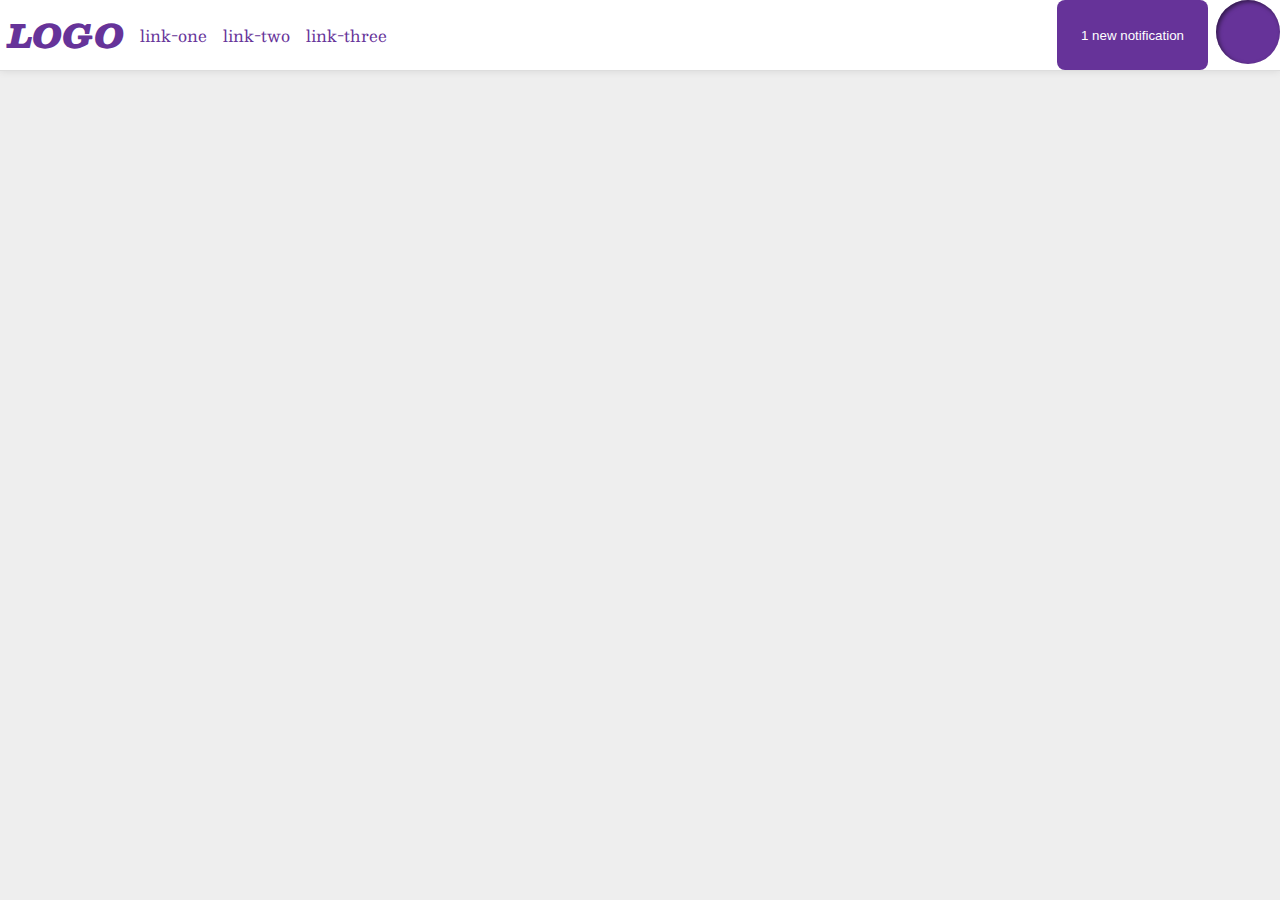
<file: flex/03-flex-header-2/index.html>
<!DOCTYPE html>
<html lang="en">
  <head>
    <meta charset="UTF-8">
    <meta http-equiv="X-UA-Compatible" content="IE=edge">
    <meta name="viewport" content="width=device-width, initial-scale=1.0">
    <title>Flex Header 2</title>
    <link rel="stylesheet" href="style.css">
  </head>
  <body>
    <div class="header">
        <div id="header-left-side-stuff">
          <div class="logo">
            LOGO
          </div>
        
      <ul class="links">
        <li><a href="google.com">link-one</a></li>
        <li><a href="google.com">link-two</a></li>
        <li><a href="google.com">link-three</a></li>
      </ul>
        </div>  
      <div id="header-right-side-stuff">
        <button class="notifications">
          1 new notification
        </button>
        
        <div class="profile-image"></div>
    </div>
    </div>
  </body>
</html>
</file>
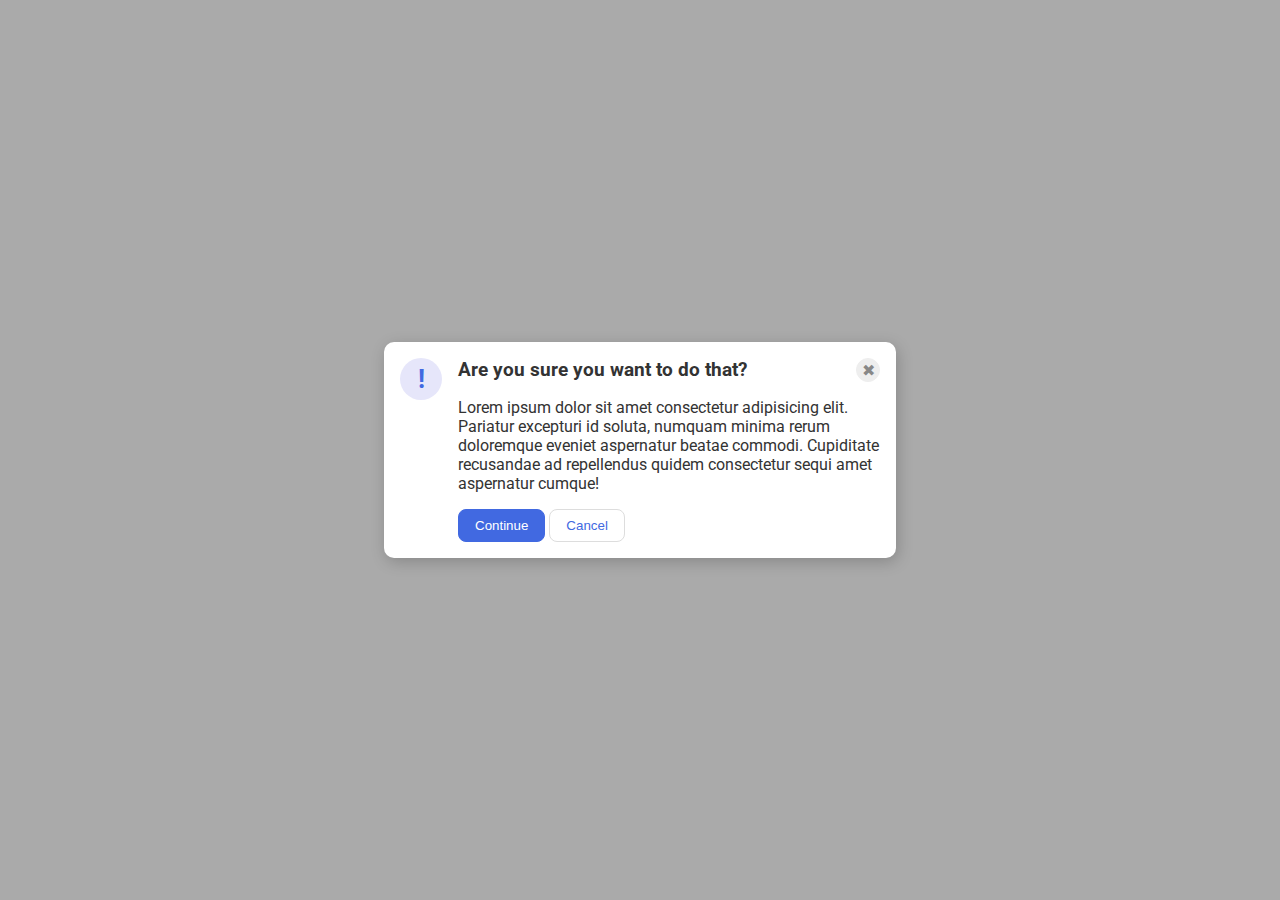
<file: flex/05-flex-modal/index.html>
<!DOCTYPE html>
<html lang="en">
  <head>
    <meta charset="UTF-8">
    <meta http-equiv="X-UA-Compatible" content="IE=edge">
    <meta name="viewport" content="width=device-width, initial-scale=1.0">
    <link rel="stylesheet" href="style.css">
    <title>Modal</title>
  </head>
  <body>
    <div class="modal">
      <div class="icon-box">
        <div class="icon">!</div>
      </div>
      <div class="not-icon">
        <div class="top-row">
          <div class="header">Are you sure you want to do that?</div>
            
          <div class="close-button-container">
            <button class="close-button">✖</button>
          </div>
        </div>

        <div class="text">Lorem ipsum dolor sit amet consectetur adipisicing elit. Pariatur excepturi id soluta, numquam minima rerum doloremque eveniet aspernatur beatae commodi. Cupiditate recusandae ad repellendus quidem consectetur sequi amet aspernatur cumque!</div>

        <button class="continue">Continue</button>
        <button class="cancel">Cancel</button>
        </div>
      </div>
    </div>
  </body>
</html>
</file>
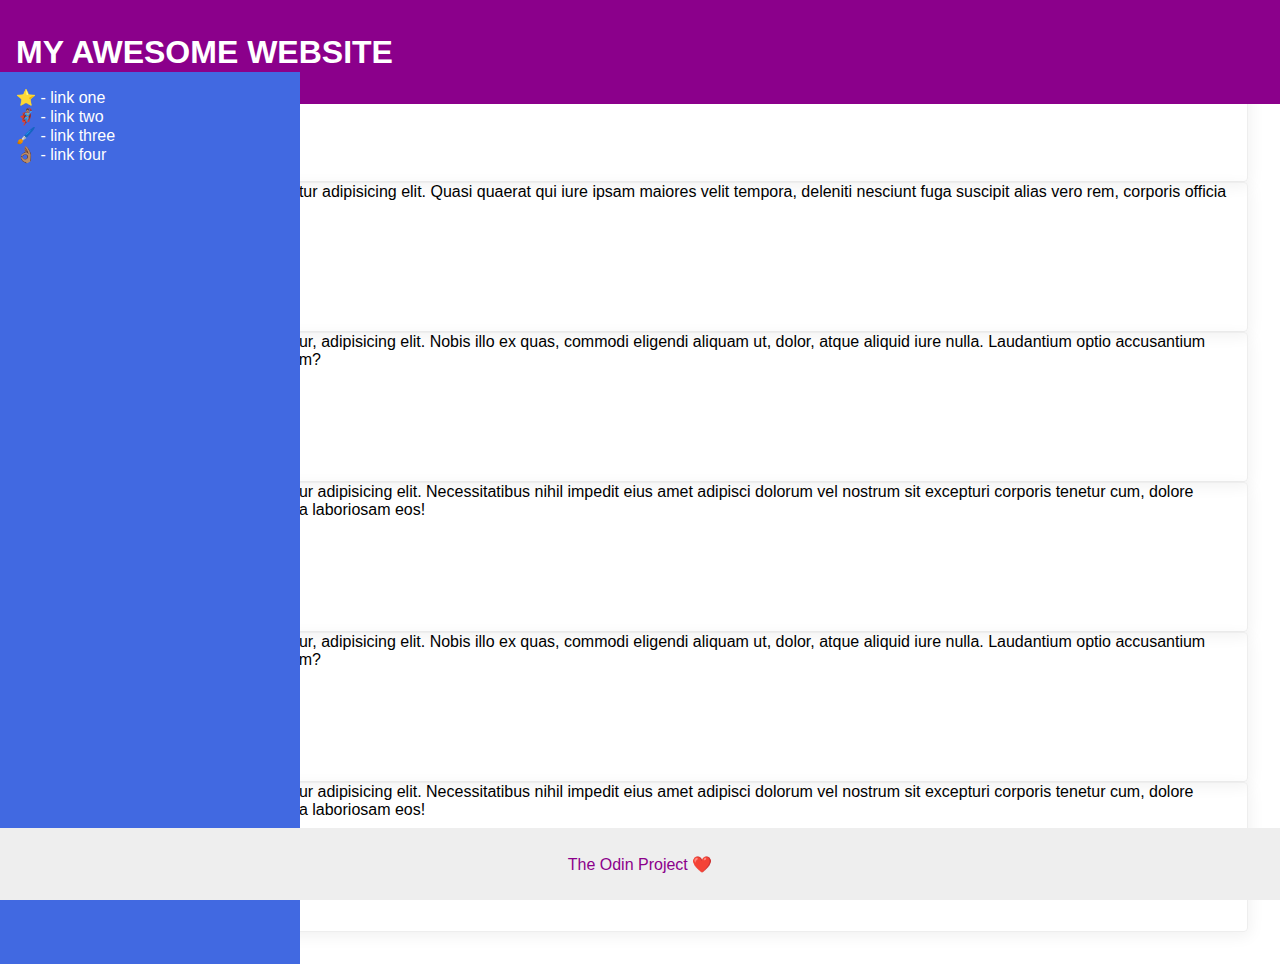
<file: flex/07-flex-layout-2/index.html>
<!DOCTYPE html>
<html lang="en">
  <head>
    <meta charset="UTF-8">
    <meta http-equiv="X-UA-Compatible" content="IE=edge">
    <meta name="viewport" content="width=device-width, initial-scale=1.0">
    <title>The Holy Grail</title>
    <link rel="stylesheet" href="style.css">
  </head>
  <body>
    <div class="header">
      MY AWESOME WEBSITE
    </div>
    
    <!-- allright, I nailed the 'gotta make these containers' part of this assignment -->
    <div class="mid">
      <div class="sidebar">
        <ul>
          <li><a href="#">⭐ - link one</a></li>
          <li><a href="#">🦸🏽‍♂️ - link two</a></li>
          <li><a href="#">🖌️ - link three</a></li>
          <li><a href="#">👌🏽 - link four</a></li>
        </ul>
      </div>

      <div class="card-container">
        <div class="card">Lorem ipsum dolor sit amet consectetur adipisicing elit. Tempora, eveniet? Dolorem dignissimos maiores non delectus possimus dolor nulla repudiandae vitae provident quae, obcaecati ipsam unde impedit corrupti veritatis minima porro?</div>
        <div class="card">Lorem ipsum dolor sit, amet consectetur adipisicing elit. Quasi quaerat qui iure ipsam maiores velit tempora, deleniti nesciunt fuga suscipit alias vero rem, corporis officia totam saepe excepturi odit ea.</div>
        <div class="card">Lorem ipsum dolor sit amet consectetur, adipisicing elit. Nobis illo ex quas, commodi eligendi aliquam ut, dolor, atque aliquid iure nulla. Laudantium optio accusantium quaerat fugiat, natus officia esse autem?</div>
        <div class="card">Lorem ipsum dolor sit amet consectetur adipisicing elit. Necessitatibus nihil impedit eius amet adipisci dolorum vel nostrum sit excepturi corporis tenetur cum, dolore incidunt blanditiis. Unde earum minima laboriosam eos!</div>
        <div class="card">Lorem ipsum dolor sit amet consectetur, adipisicing elit. Nobis illo ex quas, commodi eligendi aliquam ut, dolor, atque aliquid iure nulla. Laudantium optio accusantium quaerat fugiat, natus officia esse autem?</div>
        <div class="card">Lorem ipsum dolor sit amet consectetur adipisicing elit. Necessitatibus nihil impedit eius amet adipisci dolorum vel nostrum sit excepturi corporis tenetur cum, dolore incidunt blanditiis. Unde earum minima laboriosam eos!</div>
      </div>
  </div>
    <div class="footer">
      The Odin Project ❤️
    </div>
  </body>
</html>
</file>
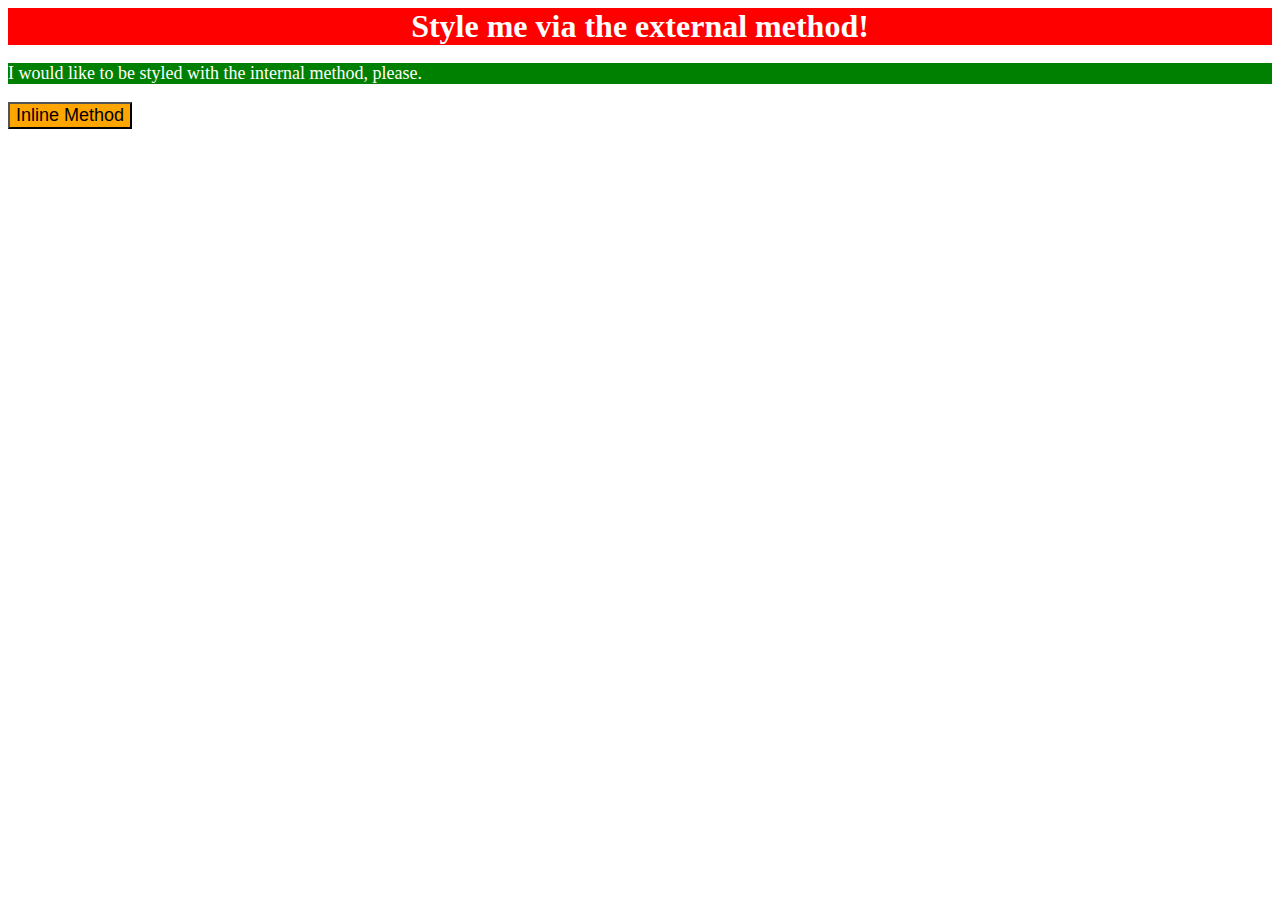
<file: foundations/01-css-methods/index.html>
<!DOCTYPE html>
<html lang="en">
  <head>
    <meta charset="UTF-8">
    <meta http-equiv="X-UA-Compatible" content="IE=edge">
    <meta name="viewport" content="width=device-width, initial-scale=1.0">
    <title>Methods for Adding CSS</title>


    <!-- external method -->
    <link rel="stylesheet" href="answers.css" />

    <!-- internal method -->
    <style>
      p {
        background-color: green;
        color: white;
        font-size: 18px;
      }
    </style>
  </head>
  <body>
    <div>Style me via the external method!</div>
    <p>I would like to be styled with the internal method, please.</p>

    <!-- inline method -->
    <button style="background-color: orange;font-size: 18px;">Inline Method</button>
  </body>
</html>
</file>
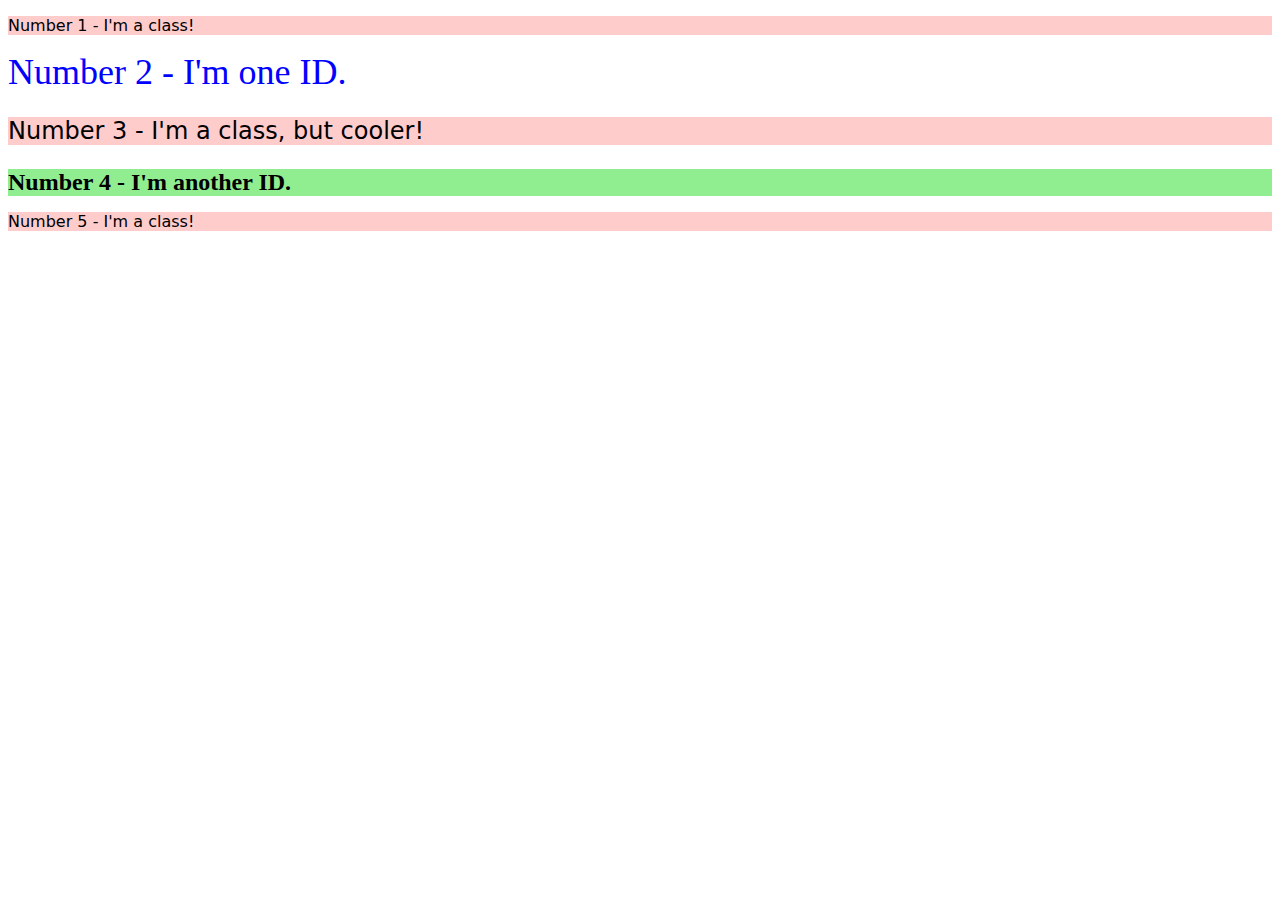
<file: foundations/02-class-id-selectors/index.html>
<!DOCTYPE html>
<html lang="en">
  <head>
    <meta charset="UTF-8">
    <meta http-equiv="X-UA-Compatible" content="IE=edge">
    <meta name="viewport" content="width=device-width, initial-scale=1.0">
    <title>Class and ID Selectors</title>
    <link rel="stylesheet" href="style.css">
  </head>
  <body>
    <p class="odd">Number 1 - I'm a class!</p>
    <div id="two">Number 2 - I'm one ID.</div>
    <p class="odd" id="three"> Number 3 - I'm a class, but cooler!</p>
    <div id="four">Number 4 - I'm another ID.</div>
    <p class="odd">Number 5 - I'm a class!</p>
  </body>
</html>
</file>
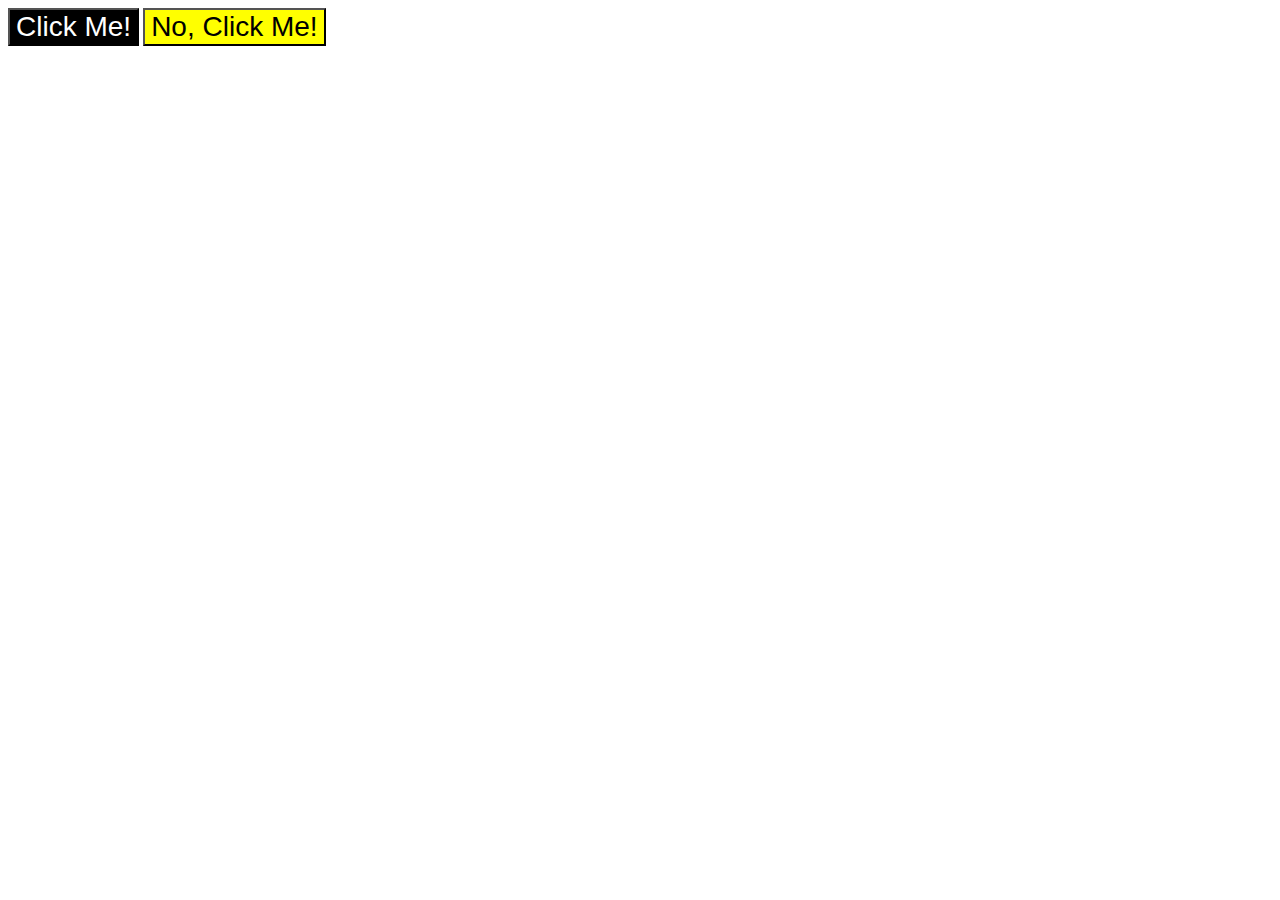
<file: foundations/03-grouping-selectors/index.html>
<!DOCTYPE html>
<html lang="en">
  <head>
    <meta charset="UTF-8">
    <meta http-equiv="X-UA-Compatible" content="IE=edge">
    <meta name="viewport" content="width=device-width, initial-scale=1.0">
    <title>Grouping Selectors</title>
    <link rel="stylesheet" href="style.css">
  </head>
  <body>
    <button class="first-button">Click Me!</button>
    <button class="second-button">No, Click Me!</button>
  </body>
</html>
</file>
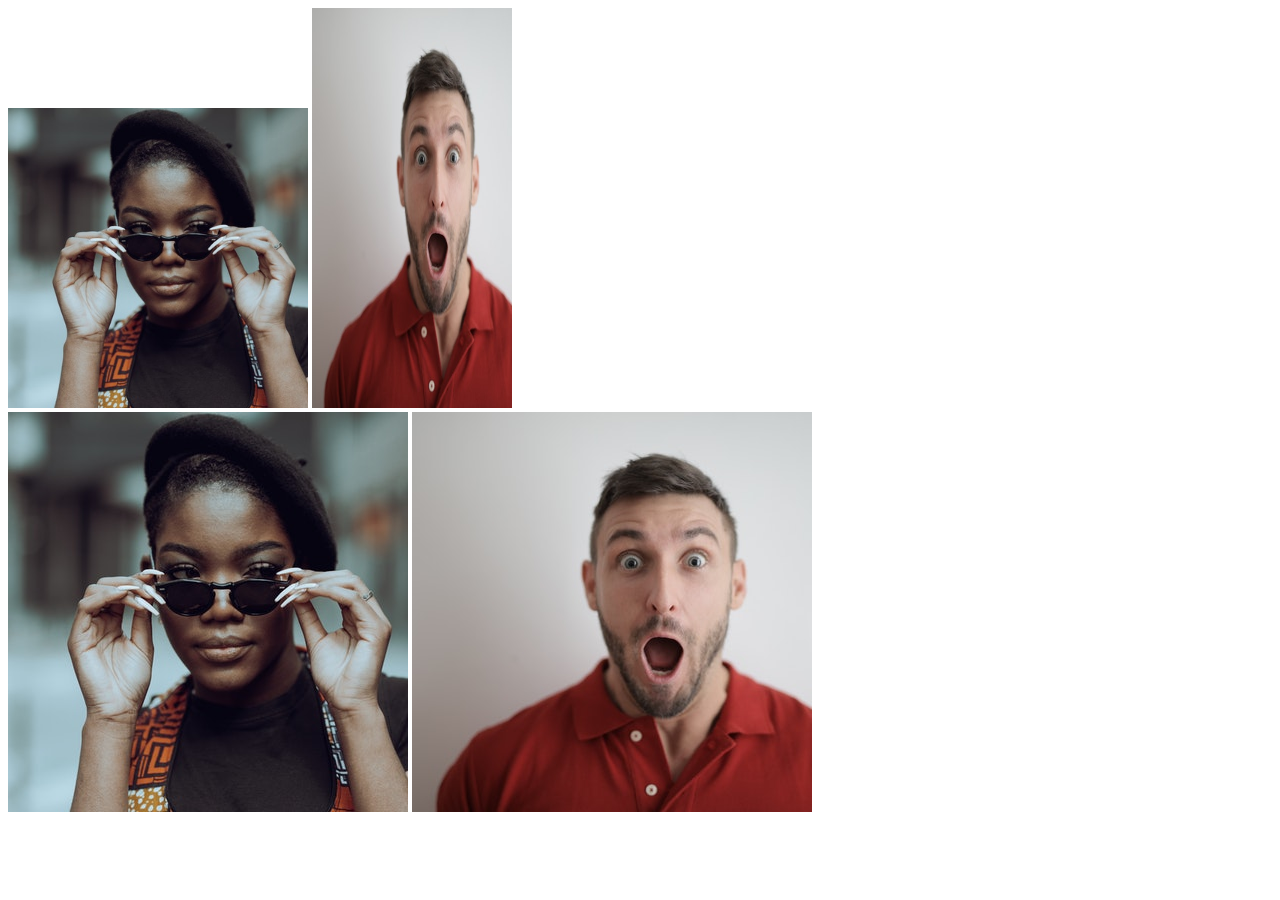
<file: foundations/04-chaining-selectors/index.html>
<!DOCTYPE html>
<html lang="en">
  <head>
    <meta charset="UTF-8">
    <meta http-equiv="X-UA-Compatible" content="IE=edge">
    <meta name="viewport" content="width=device-width, initial-scale=1.0">
    <title>Chaining Selectors</title>
    <link rel="stylesheet" href="style.css">
  </head>
  <body>
    <!-- Check image source path. Review Foundations lesson - Links and Images -->
    <!-- Use the classes BELOW this line -->
    <div>
      <img class="avatar proportioned" src="images/pexels-katho-mutodo-8434791.jpg" alt="Woman with glasses">
      <img class="avatar distorted" src="images/pexels-andrea-piacquadio-3777931.jpg" alt="Man with surprised expression">
    </div>
    <!-- Use the classes ABOVE this line -->
    <div>
      <img class="original proportioned" src="images/pexels-katho-mutodo-8434791.jpg" alt="Woman with glasses">
      <img class="original distorted" src="images/pexels-andrea-piacquadio-3777931.jpg" alt="Man with surprised expression">
    </div>
  </body>
</html>
</file>
<file: flex/03-flex-header-2/style.css>
/* this is some magical font-importing.  
you'll learn about it later. */
@import url('https://fonts.googleapis.com/css2?family=Besley:ital,wght@0,400;1,900&display=swap');

body {
  margin: 0;
  background: #eee;
  font-family: Besley, serif;
}

.header {
  background: white;
  border-bottom: 1px solid #ddd;
  box-shadow: 0 0 8px rgba(0,0,0,.1);
  display:flex;
  justify-content: space-between;
  /* align-items: center; */
  gap:8px;

  
}

#header-right-side-stuff {
  display:flex;
  justify-self: right;
  gap:8px;

}
#header-left-side-stuff {
  display:flex;
  flex-direction:row;
  align-items: center;


}

.profile-image {
  background: rebeccapurple;
  box-shadow: inset 2px 2px 4px rgba(0,0,0,.5);
  border-radius: 50%;
  width: 48px;
  height: 48px;
  padding: 8px;

}

.logo {
  color: rebeccapurple;
  font-size: 32px;
  font-weight: 900;
  font-style: italic;
  justify-content:left;
  padding:8px;

  

}

button {
  border: none;
  border-radius: 8px;
  background: rebeccapurple;
  color: white;
  padding: 8px 24px;
}

a {
  /* this removes the line under our links */
  text-decoration: none;
  color: rebeccapurple;
  padding:8px;
}

ul {
  list-style-type: none;
  display:flex;
  flex-direction: row;
  justify-content: space-between;
  padding:0px;




}
</file>
<file: flex/05-flex-modal/style.css>
@import url('https://fonts.googleapis.com/css2?family=Roboto:wght@400;700&display=swap');

html, body {
  height: 100%;
}

body {
  font-family: Roboto, sans-serif;
  margin: 0;
  background: #aaa;
  color: #333;
  /* I'll give you this one for free lol */
  display: flex;
  align-items: center;
  justify-content: center;
}

/* outermost layer */
.modal {
  background: white;
  width: 480px;
  border-radius: 10px;
  box-shadow: 2px 4px 16px rgba(0,0,0,.2);
  display: flex;
  flex-direction: row;
  padding:16px;
}

/* next layer deep */
.icon-box {
  display: flex;
  justify-content: center;
  align-items: top;
  padding-right: 16px;
}
.icon {
  color: royalblue;
  font-size: 26px;
  font-weight: 700;
  background: lavender;
  width: 42px;
  height: 42px;
  border-radius: 50%;
  display: flex;
  align-items: center;
  justify-content: center;
 
}


/* deeper into not-icon div */
.top-row {
  display:flex;
  flex-direction: row;
  justify-content: space-between;
  
}

.header {
  font-weight: bold;
  font-size: larger;

}

.close-button {
  background: #eee;
  border-radius: 50%;
  color: #888;
  font-weight: 400;
  font-size: 16px;
  height: 24px;
  width: 24px;
  display: flex;
  align-items: center;
  justify-content: center;
  border: 1px solid #eee;
  padding: 0;
}

/* the text and the buttons div */

.text-container{
  
}

.text {
  margin-top: 16px;
  margin-bottom: 16px;
  font-size: medium;
}
button {
  cursor: pointer;
  padding: 8px 16px;
  border-radius: 8px;
}

button.continue {
  background: royalblue;
  border: 1px solid royalblue;
  color: white;
}

button.cancel {
  background: white;
  border: 1px solid #ddd;
  color: royalblue;
}
</file>
<file: flex/07-flex-layout-2/style.css>
body {
  font-family: -apple-system, BlinkMacSystemFont, 'Segoe UI', Roboto, Oxygen, Ubuntu, Cantarell, 'Open Sans', 'Helvetica Neue', sans-serif;
  margin: 0;
  min-height: 100vh;
  display:flex;    /* ✅ */
  flex-direction: column;    /* ✅ */
  flex-wrap:wrap;   /*  not in the answers */

}

.header { /* this was hilariously smaller in the answers */
  height: 72px;
  background: darkmagenta;
  padding: 16px;  /* ❌ should be padding: 0 16 px */
  color: white;
  font-size:32px;
  font-weight: 900;
  align-items: center;

  margin:0;
  border:0;
  display:flex;
  position:fixed;
  left:0;
  top:0;
  right:0;
}



.mid {
  display:flex;
  /* flex-direction:row;    my answer*/
  flex:1;
}

a{
  display:flex;
  text-decoration: none;
  color:white;
}

ul {
  display: flex;
  flex-direction: column;
  list-style: none;
  margin:0;
  padding:0;
  padding:16px;
}

.sidebar {
  display:flex;
  position: fixed;
  left:0;
  top: 72px;
  height:100vh;
  width: 300px;
  background: royalblue;
  box-sizing: border-box;

}

.card {
  border: 1px solid #eee;
  box-shadow: 2px 4px 16px rgba(0,0,0,.06);
  border-radius: 4px;
}

.card-container {
  display: flex;
  right:0;
  left: auto;
  height: 100vh;
  flex-wrap:wrap;
  padding:32px;
}

.footer {
  display:flex;
  bottom: 0;
  left: 0;
  right: 0;
  height: 72px;
  background: #eee;
  color: darkmagenta;
  justify-content: center;
  align-items: center;
  position:fixed;
}


/* okay I give up, I'll just compare and contrast and write notes on what I missed */
</file>
<file: foundations/01-css-methods/answers.css>
div {
  background-color: red;
  color: white;
  font-size: 32px;
  text-align: center;
  font-weight: bold;
}
</file>
<file: foundations/02-class-id-selectors/style.css>
.odd {
  background-color: #ffcccc;
  font-family: Verdana, DejaVu Sans, sans-serif;

}

#two {
  color:hsl(240, 100%, 50%);
  font-size: 36px;

}

#three {
  font-size: 24px;
}

#four {
  background-color: rgb(144,238,144);
  font-size: 24px;
  font-weight: bold;
}
</file>
<file: foundations/03-grouping-selectors/style.css>
.first-button,
.second-button {
  font-size: 28px;
  font-family: Helvetica, 'Times New Roman', sans-serif;
}

.first-button {
  background-color: black;
  color:white;
}

.second-button {
  background-color: yellow;
}
</file>
<file: foundations/04-chaining-selectors/style.css>
/* Add CSS Styling */

.avatar.proportioned {
  width: 300px;
  height: auto;

}

.avatar.distorted {
  width:200px;
  height:400px;

}
</file>
